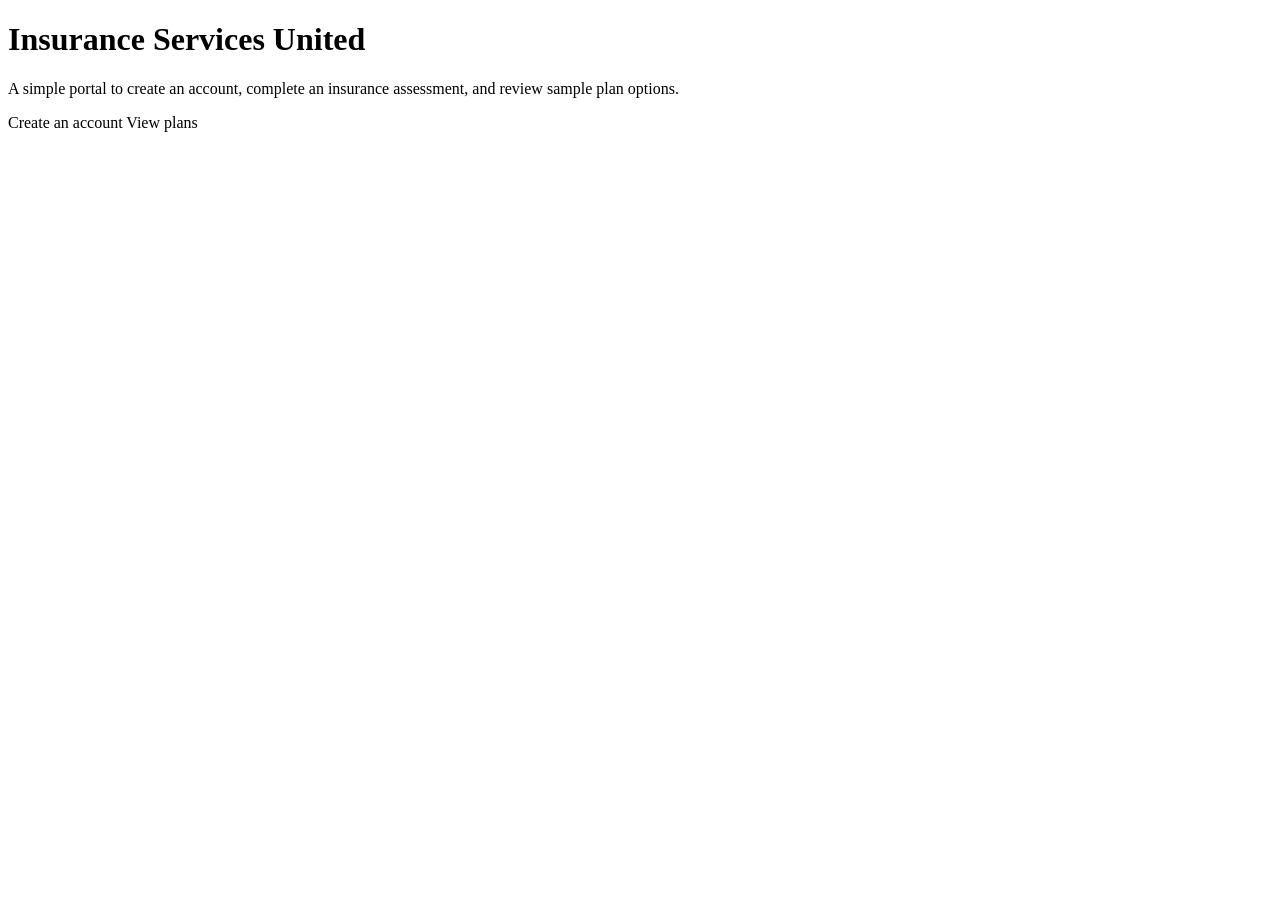
<file: src/main/resources/templates/index.html>
<!DOCTYPE html>
<html xmlns:th="http://www.thymeleaf.org">
<head>
    <meta charset="UTF-8"><meta name="viewport" content="width=device-width, initial-scale=1">
    <title>GISU Insurance Services</title><link rel="stylesheet" th:href="@{/styles.css}">
</head>
<body>
<div th:replace="~{fragments :: header}"></div>
<main>
    <h1>Insurance Services United</h1>
    <p>A simple portal to create an account, complete an insurance assessment, and review sample plan options.</p>
    <p><a class="button" th:href="@{/register}">Create an account</a> <a class="button" th:href="@{/plans}">View plans</a></p>
</main>
<div th:replace="~{fragments :: footer}"></div>
</body>
</html>
</file>
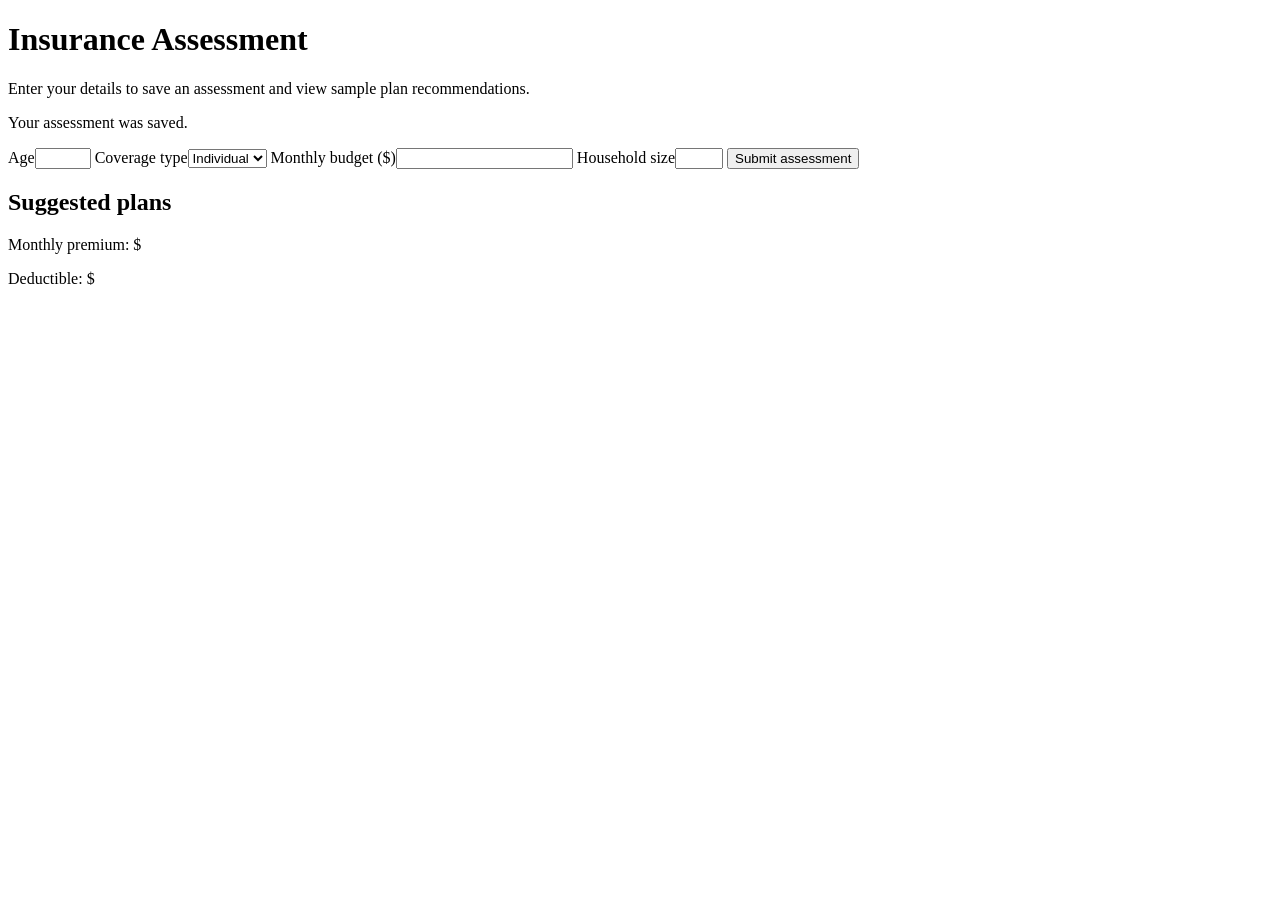
<file: src/main/resources/templates/assessment.html>
<!DOCTYPE html>
<html xmlns:th="http://www.thymeleaf.org">
<head><meta charset="UTF-8"><meta name="viewport" content="width=device-width, initial-scale=1"><title>Insurance Assessment</title><link rel="stylesheet" th:href="@{/styles.css}"></head>
<body><div th:replace="~{fragments :: header}"></div><main>
<h1>Insurance Assessment</h1><p>Enter your details to save an assessment and view sample plan recommendations.</p>
<p class="error" th:if="${error}" th:text="${error}"></p>
<p th:if="${saved}">Your assessment was saved.</p>
<form class="form" th:action="@{/assessment}" method="post">
<label>Age<input type="number" name="age" min="18" max="110" required></label>
<label>Coverage type<select name="coverageType" required><option value="individual">Individual</option><option value="family">Family</option></select></label>
<label>Monthly budget ($)<input type="number" name="monthlyBudget" min="1" step="0.01" required></label>
<label>Household size<input type="number" name="householdSize" min="1" max="20" required></label>
<button type="submit">Submit assessment</button></form>
<section th:if="${plans != null}"><h2>Suggested plans</h2><article class="plan" th:each="p : ${plans}">
<h3 th:text="${p.plan_name}"></h3><p th:text="${p.description}"></p>
<p>Monthly premium: $<span th:text="${p.monthly_premium}"></span></p><p>Deductible: $<span th:text="${p.deductible}"></span></p>
</article></section>
</main><div th:replace="~{fragments :: footer}"></div></body></html>
</file>
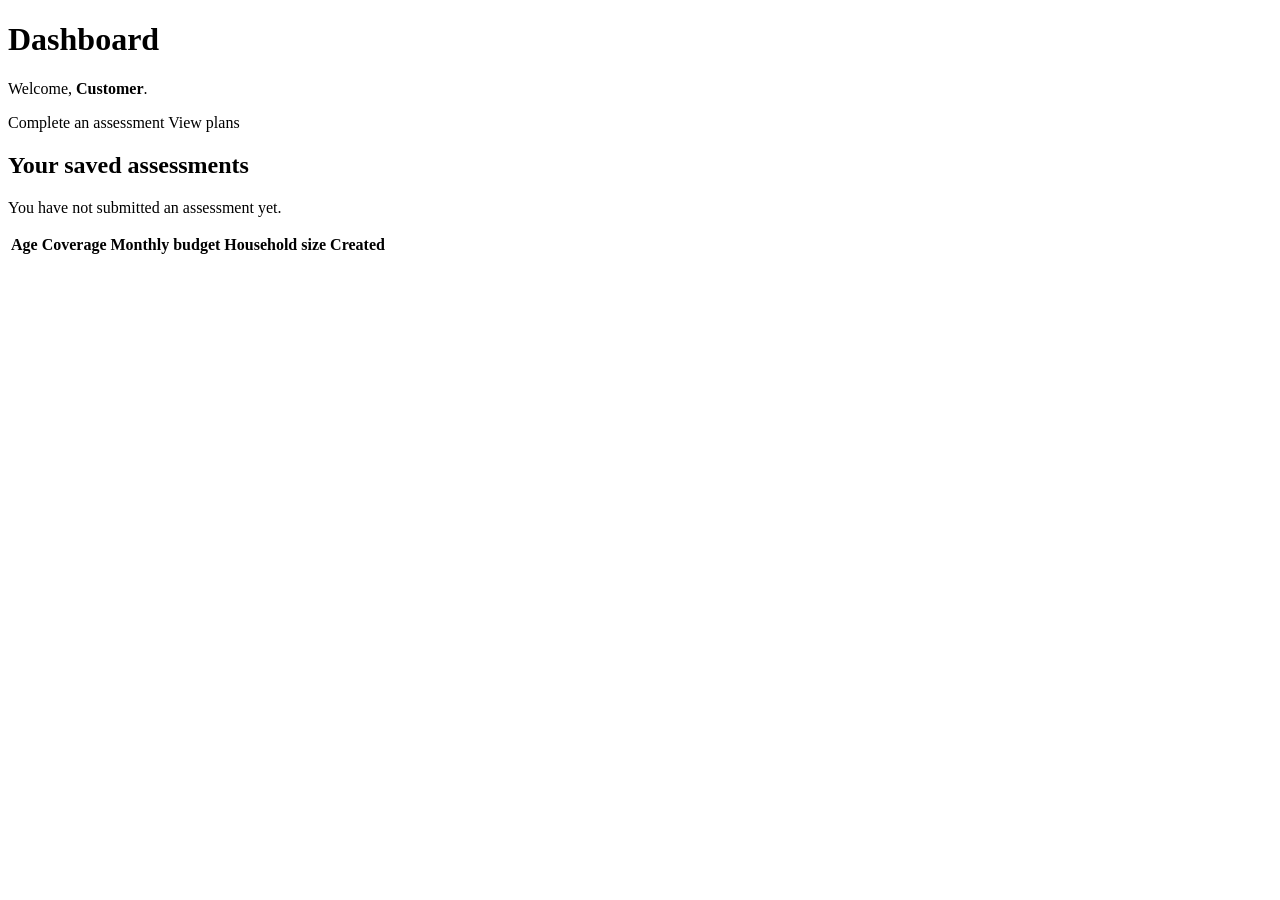
<file: src/main/resources/templates/dashboard.html>
<!DOCTYPE html>
<html xmlns:th="http://www.thymeleaf.org">
<head><meta charset="UTF-8"><meta name="viewport" content="width=device-width, initial-scale=1"><title>Dashboard</title><link rel="stylesheet" th:href="@{/styles.css}"></head>
<body><div th:replace="~{fragments :: header}"></div><main>
<h1>Dashboard</h1><p>Welcome, <strong th:text="${user.first_name}">Customer</strong>.</p>
<p><a class="button" th:href="@{/assessment}">Complete an assessment</a> <a class="button" th:href="@{/plans}">View plans</a></p>
<h2>Your saved assessments</h2>
<p th:if="${#lists.isEmpty(assessments)}">You have not submitted an assessment yet.</p>
<table th:if="${!#lists.isEmpty(assessments)}"><thead><tr><th>Age</th><th>Coverage</th><th>Monthly budget</th><th>Household size</th><th>Created</th></tr></thead>
<tbody><tr th:each="a : ${assessments}"><td th:text="${a.age}"></td><td th:text="${a.coverage_type}"></td><td th:text="${a.monthly_budget}"></td><td th:text="${a.household_size}"></td><td th:text="${a.created_at}"></td></tr></tbody></table>
</main><div th:replace="~{fragments :: footer}"></div></body></html>
</file>
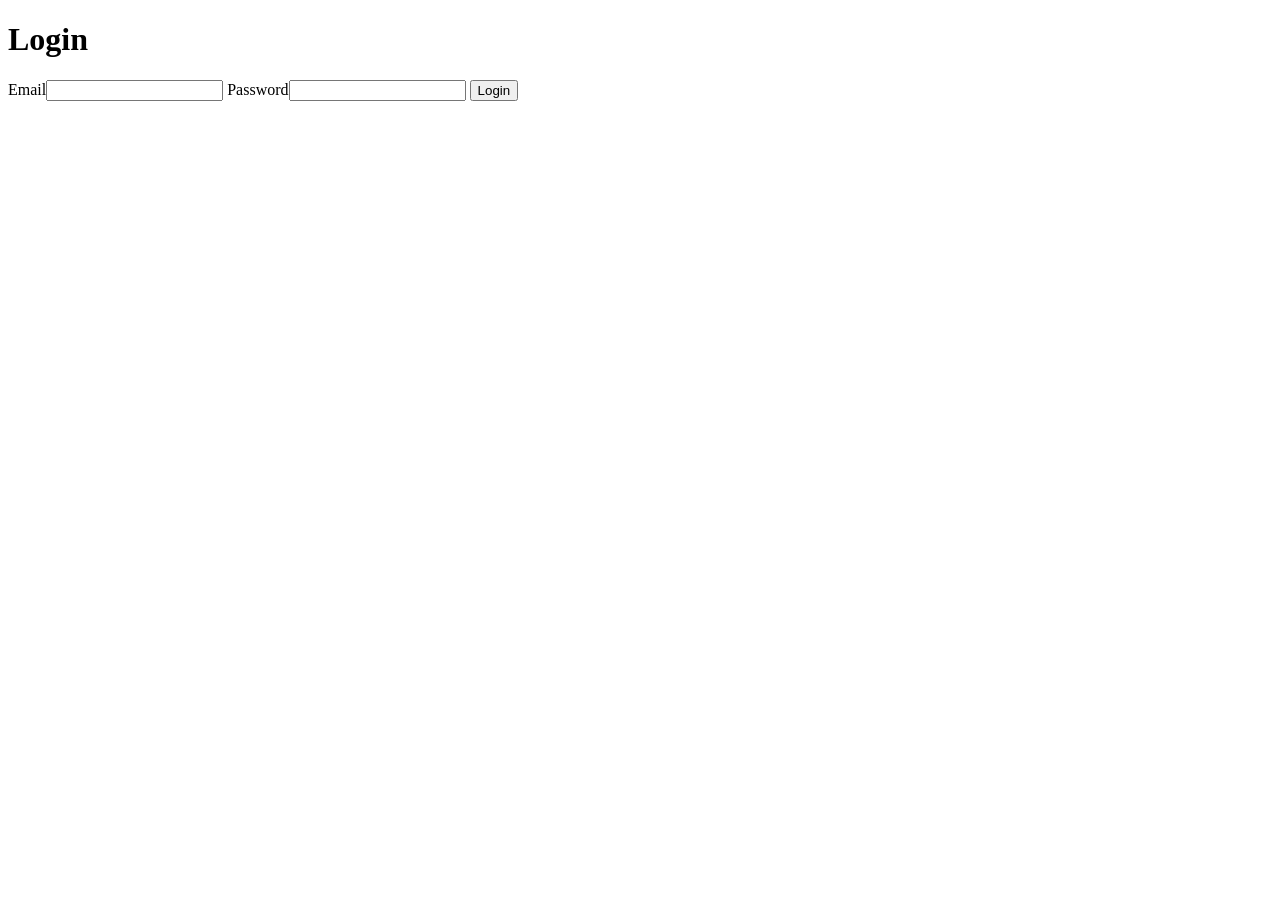
<file: src/main/resources/templates/login.html>
<!DOCTYPE html>
<html xmlns:th="http://www.thymeleaf.org">
<head><meta charset="UTF-8"><meta name="viewport" content="width=device-width, initial-scale=1"><title>Login</title><link rel="stylesheet" th:href="@{/styles.css}"></head>
<body><div th:replace="~{fragments :: header}"></div><main>
<h1>Login</h1><p class="error" th:if="${error}" th:text="${error}"></p>
<form class="form" th:action="@{/login}" method="post">
<label>Email<input type="email" name="email" required></label>
<label>Password<input type="password" name="password" required></label>
<button type="submit">Login</button></form>
</main><div th:replace="~{fragments :: footer}"></div></body></html>
</file>
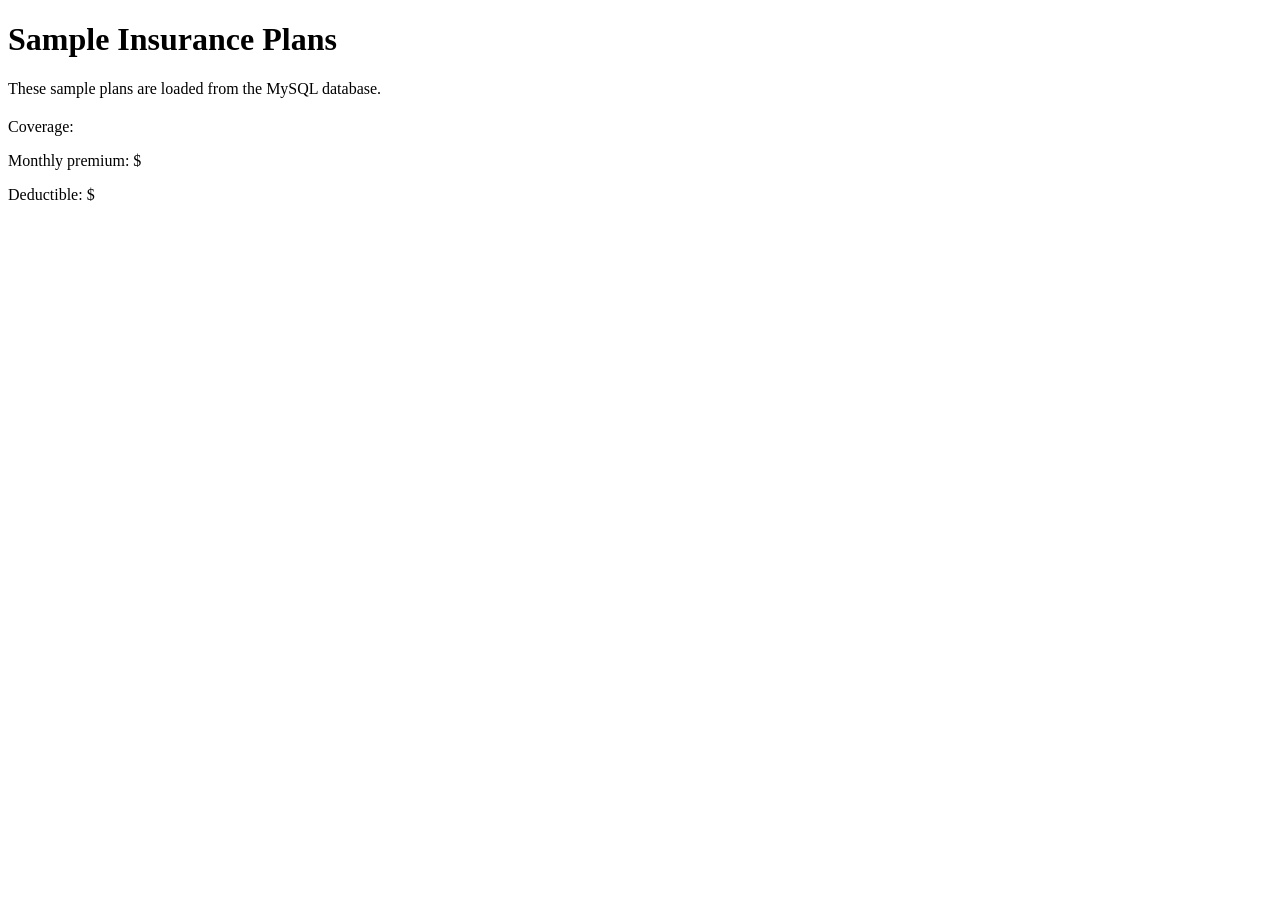
<file: src/main/resources/templates/plans.html>
<!DOCTYPE html>
<html xmlns:th="http://www.thymeleaf.org">
<head><meta charset="UTF-8"><meta name="viewport" content="width=device-width, initial-scale=1"><title>Insurance Plans</title><link rel="stylesheet" th:href="@{/styles.css}"></head>
<body><div th:replace="~{fragments :: header}"></div><main>
<h1>Sample Insurance Plans</h1><p>These sample plans are loaded from the MySQL database.</p>
<article class="plan" th:each="p : ${plans}">
<h2 th:text="${p.plan_name}"></h2><p th:text="${p.provider_name}"></p><p>Coverage: <span th:text="${p.coverage_type}"></span></p>
<p>Monthly premium: $<span th:text="${p.monthly_premium}"></span></p><p>Deductible: $<span th:text="${p.deductible}"></span></p><p th:text="${p.description}"></p>
</article>
</main><div th:replace="~{fragments :: footer}"></div></body></html>
</file>
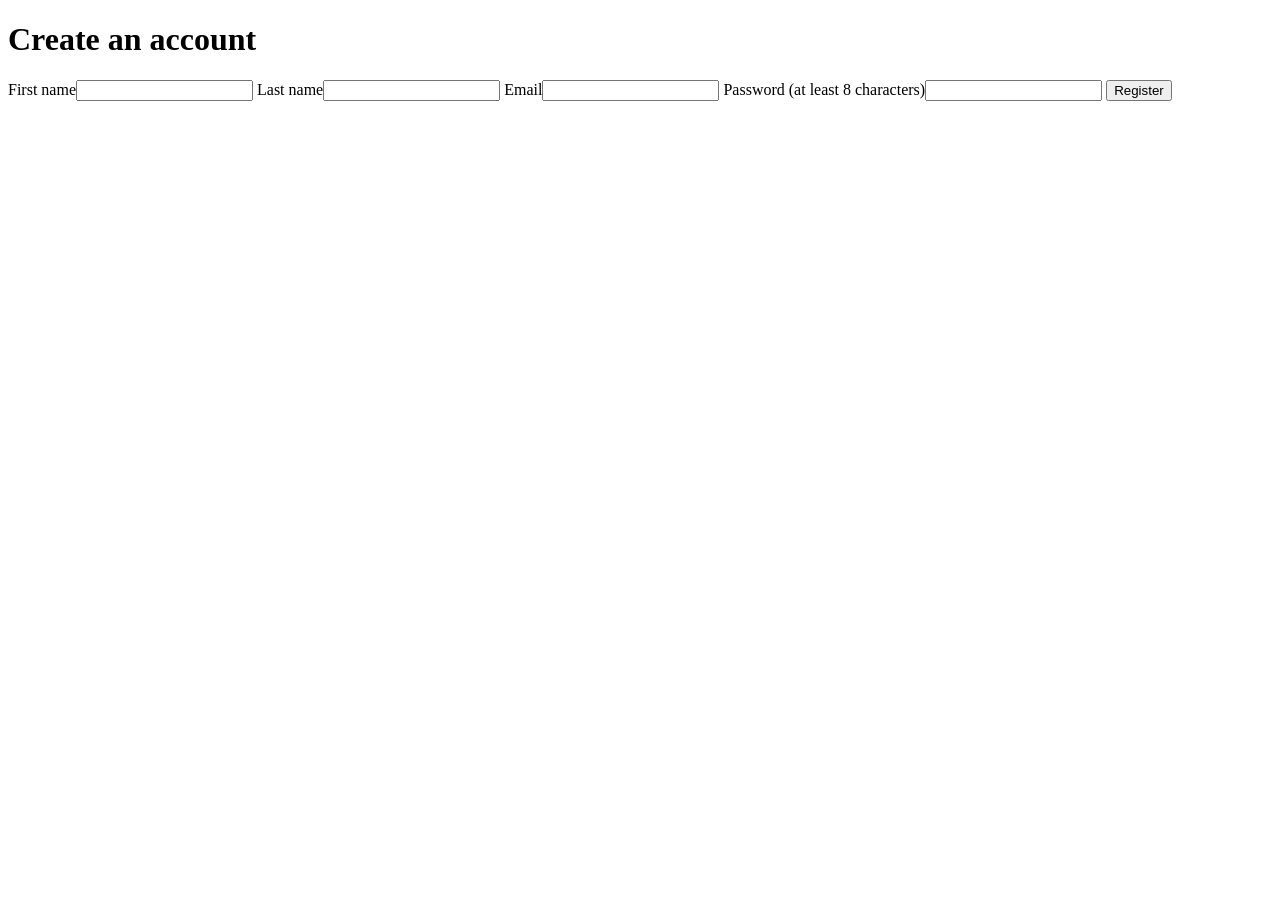
<file: src/main/resources/templates/register.html>
<!DOCTYPE html>
<html xmlns:th="http://www.thymeleaf.org">
<head><meta charset="UTF-8"><meta name="viewport" content="width=device-width, initial-scale=1"><title>Register</title><link rel="stylesheet" th:href="@{/styles.css}"></head>
<body><div th:replace="~{fragments :: header}"></div><main>
<h1>Create an account</h1><p class="error" th:if="${error}" th:text="${error}"></p>
<form class="form" th:action="@{/register}" method="post">
<label>First name<input name="firstName" required maxlength="80"></label>
<label>Last name<input name="lastName" required maxlength="80"></label>
<label>Email<input type="email" name="email" required maxlength="160"></label>
<label>Password (at least 8 characters)<input type="password" name="password" required minlength="8"></label>
<button type="submit">Register</button></form>
</main><div th:replace="~{fragments :: footer}"></div></body></html>
</file>
